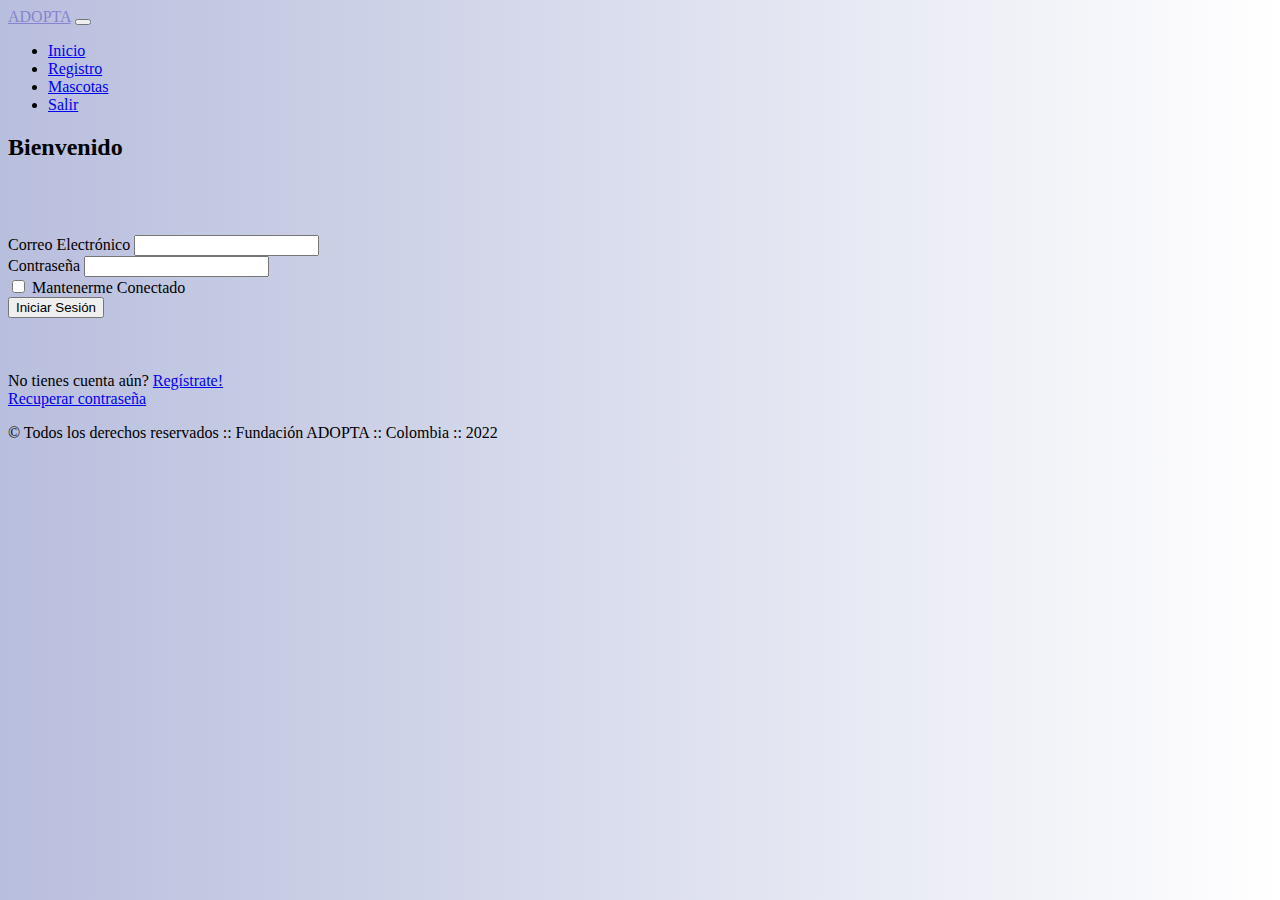
<file: Index.html>
<!doctype html>
<html lang="en">
  <head>
    <!-- Required meta tags -->
    <meta charset="utf-8">
    <meta name="viewport" content="width=device-width, initial-scale=1">

    <link rel="stylesheet" href="/styles.css">

    <!-- Bootstrap CSS -->
    <link href="https://cdn.jsdelivr.net/npm/bootstrap@5.0.2/dist/css/bootstrap.min.css" rel="stylesheet" integrity="sha384-EVSTQN3/azprG1Anm3QDgpJLIm9Nao0Yz1ztcQTwFspd3yD65VohhpuuCOmLASjC" crossorigin="anonymous">

    <title>ADOPTA</title>
  </head>
  <body style="background: linear-gradient(to right, rgba(184,190,221,1) 0%, rgba(255,255,255,1) 100%);">
    <!--Navbar-->
    <nav class="navbar navbar-expand-lg navbar-dark bg-dark ">
      <div class="container-fluid">
        <a class="navbar-brand fw-bolder fs-2" style="color: #8883d0;" href="#">ADOPTA</a>
        <button class="navbar-toggler" type="button" data-bs-toggle="collapse" data-bs-target="#navbarNav" aria-controls="navbarNav" aria-expanded="false" aria-label="Toggle navigation">
          <span class="navbar-toggler-icon"></span>
        </button>
        <div class="row-2"></div>
        
      </div>
      <div class="collapse navbar-collapse  align-content-end" id="navbarNav">
        <ul class="navbar-nav">
          <li class="nav-item">
            <a class="nav-link active" aria-current="page" href="#">Inicio</a>
          </li>
          <li class="nav-item">
            <a class="nav-link" href="#">Registro</a>
          </li>
          <li class="nav-item">
            <a class="nav-link" href="#">Mascotas</a>
          </li>
          <li class="nav-item">
            <a class="nav-link " href="#" tabindex="-1" aria-busy="true">Salir</a>
          </li>
        </ul>
      </div>
    </nav>
    <!--end -Navbar-->
    <!--lOGIN form-->
    <div class="container w-75 bg-light mt-5 rounded mb-5 shadow">
      <div class="row align-items-stretch">
        <div class="col bg d-none d-lg-block rounded">

        </div>
        <div class="col  p-2  rounded-end">
          <div class="text-end ">
            
          </div class="my-4">
          <h2 class="fw-bold text-center py-5">Bienvenido</h2>
          <br><br><br>

          <!--Login-->
          <form action="#" class="mb-5">
            <div class="mb-4">
              <label for="email" class="from-label">Correo Electrónico</label>
              <input type="email" class="form-control" name="email" required>
            </div>
            <div class="mb-4">
              <label for="password" class="from-label">Contraseña</label>
              <input type="password" class="form-control" name="password" required>
            </div>
            <div class="mb-4 form-check text-">
              <input type="checkbox" name="conected" id="conected" class="form-check-input">
              <label for="connected " class="form-check-label">Mantenerme Conectado</label>
            </div>
            <div class="d-grid ">
              <button type="submit" class="btn btn-primary my-5">Iniciar Sesión</button>
            </div>
            <br><br><br>
            <div class="my-3 d-block text-end ">
              <span>No tienes cuenta aún? <a href="#">Regístrate!  </a> </span><br>
              <span><a href="#">Recuperar contraseña</a></span>
            </div>
          </form>
        </div>
      </div>
    </div>
    <!--end Form login-->


    <!--footer-->
    <footer class=" fixed-bottom d-sm-none d-lg-block">
      <div class="container-fluid bg-dark text-light text-center footer">
        <p class="mb-0">&copy; Todos los derechos reservados :: Fundación ADOPTA :: Colombia :: 2022  </p>
      </div>
    </footer>  
    <!-- Optional JavaScript; choose one of the two! -->

    <!-- Option 1: Bootstrap Bundle with Popper -->
    <script src="https://cdn.jsdelivr.net/npm/bootstrap@5.0.2/dist/js/bootstrap.bundle.min.js" integrity="sha384-MrcW6ZMFYlzcLA8Nl+NtUVF0sA7MsXsP1UyJoMp4YLEuNSfAP+JcXn/tWtIaxVXM" crossorigin="anonymous"></script>

    <!-- Option 2: Separate Popper and Bootstrap JS -->
    <!--
    <script src="https://cdn.jsdelivr.net/npm/@popperjs/core@2.9.2/dist/umd/popper.min.js" integrity="sha384-IQsoLXl5PILFhosVNubq5LC7Qb9DXgDA9i+tQ8Zj3iwWAwPtgFTxbJ8NT4GN1R8p" crossorigin="anonymous"></script>
    <script src="https://cdn.jsdelivr.net/npm/bootstrap@5.0.2/dist/js/bootstrap.min.js" integrity="sha384-cVKIPhGWiC2Al4u+LWgxfKTRIcfu0JTxR+EQDz/bgldoEyl4H0zUF0QKbrJ0EcQF" crossorigin="anonymous"></script>
    -->
  </body>
</html>
</file>
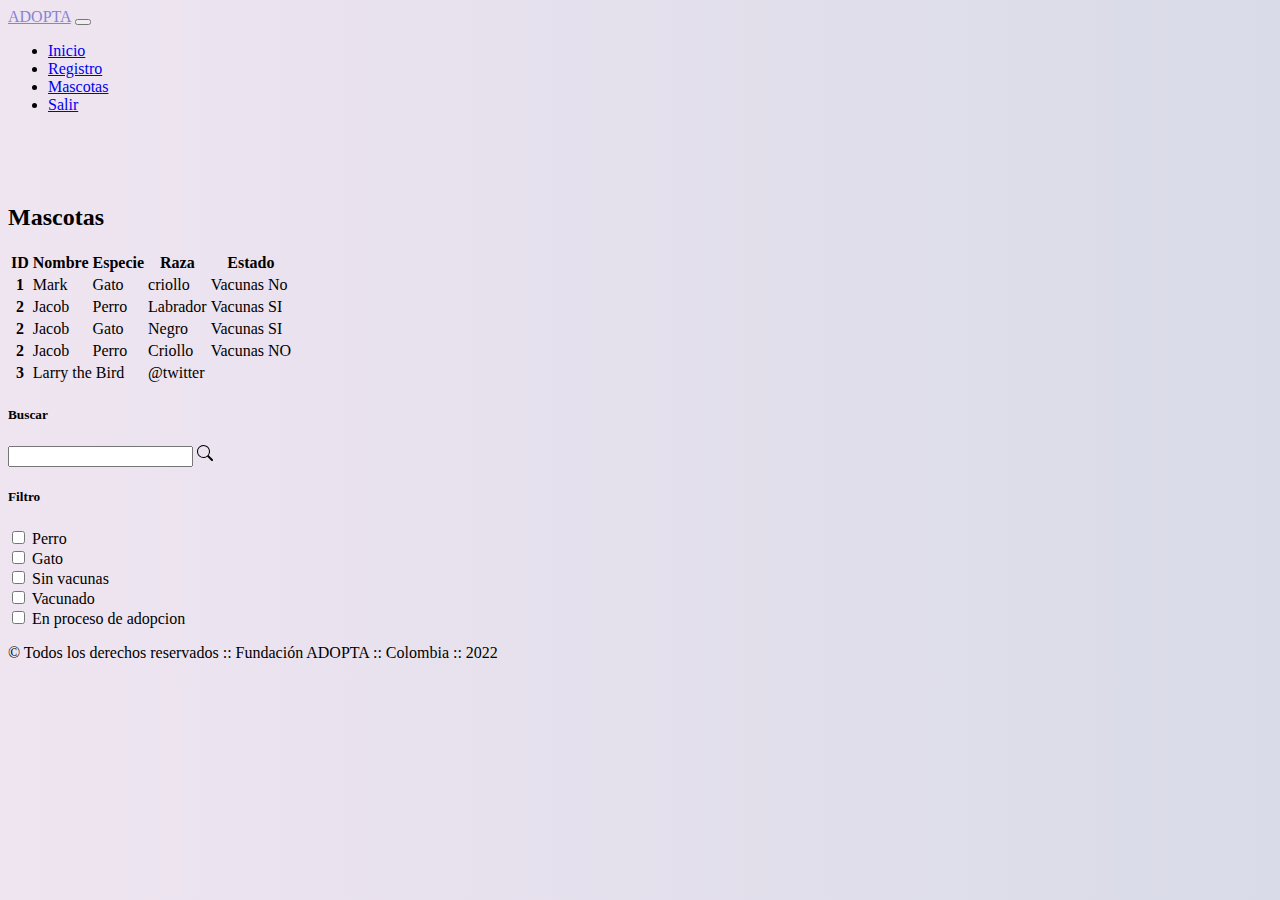
<file: mascotas.html>
<!doctype html>
<html lang="en">
  <head>
    <!-- Required meta tags -->
    <meta charset="utf-8">
    <meta name="viewport" content="width=device-width, initial-scale=1">

    <link rel="stylesheet" href="/styles.css">

    <!-- Bootstrap CSS -->
    <link href="https://cdn.jsdelivr.net/npm/bootstrap@5.0.2/dist/css/bootstrap.min.css" rel="stylesheet" integrity="sha384-EVSTQN3/azprG1Anm3QDgpJLIm9Nao0Yz1ztcQTwFspd3yD65VohhpuuCOmLASjC" crossorigin="anonymous">

    <title>ADOPTA-Mascotas</title>
  </head>
  <body style="background: linear-gradient(to right, rgb(239, 229, 241) 0%, rgb(217, 219, 232) 100%);">
    <nav class="navbar navbar-expand-lg navbar-dark bg-dark ">
        <div class="container-fluid">
          <a class="navbar-brand fw-bolder fs-2" style="color: #8883d0;" href="#">ADOPTA</a>
          <button class="navbar-toggler" type="button" data-bs-toggle="collapse" data-bs-target="#navbarNav" aria-controls="navbarNav" aria-expanded="false" aria-label="Toggle navigation">
            <span class="navbar-toggler-icon"></span>
          </button>
          <div class="row-2"></div>
          
        </div>
        <div class="collapse navbar-collapse  align-content-end" id="navbarNav">
          <ul class="navbar-nav">
            <li class="nav-item">
              <a class="nav-link active" aria-current="page" href="#">Inicio</a>
            </li>
            <li class="nav-item">
              <a class="nav-link" href="#">Registro</a>
            </li>
            <li class="nav-item">
              <a class="nav-link" href="#">Mascotas</a>
            </li>
            <li class="nav-item">
              <a class="nav-link " href="#" tabindex="-1" aria-busy="true">Salir</a>
            </li>
          </ul>
        </div>
      </nav>
      <!--End-navBar-->
      <br><br><br>
      <div class="container w-75 bg-light mt-5 rounded mb-5 shadow">
        <div class="row">
            <h2 class="text-center py-5">Mascotas</h2>
        </div>

        <div class="row py-5">
          <div class="col-8 px-5">
            <table class="table  shadow">
              <thead>
                <tr class="table-dark">
                  <th scope="col">ID</th>
                  <th scope="col">Nombre</th>
                  <th scope="col">Especie</th>
                  <th scope="col">Raza</th>
                  <th scope="col">Estado</th>
                </tr>
              </thead>
              <tbody>
                <tr>
                  <th scope="row">1</th>
                  <td>Mark</td>
                  <td>Gato</td>
                  <td>criollo</td>
                  <td>Vacunas No</td>
                </tr>
                <tr>
                  <th scope="row">2</th>
                  <td>Jacob</td>
                  <td>Perro</td>
                  <td>Labrador</td>
                  <td>Vacunas SI</td>
                </tr>
                
                  <th scope="row">2</th>
                  <td>Jacob</td>
                  <td>Gato</td>
                  <td>Negro</td>
                  <td>Vacunas SI</td>
                </tr>
                
                  <th scope="row">2</th>
                  <td>Jacob</td>
                  <td>Perro</td>
                  <td>Criollo</td>
                  <td>Vacunas NO</td>
                </tr>
                <tr>
                  <th scope="row">3</th>
                  <td colspan="2">Larry the Bird</td>
                  <td>@twitter</td>
                </tr>
              </tbody>
            </table>

          </div>
          <div class="col-3 px-5 mx-2">
            <div class="card shadow" style="width: 18rem;">
              
              
              <div class="card-body">
                <h5 class="card-title">Buscar</h5>
                <form action="#">
                  
                  <div class="mb-4 input-group-text">
                    <input type="email" class="form-control" name="email" required>
                    <label for="email" class="from-label btn btn-secondary"><svg xmlns="http://www.w3.org/2000/svg" width="16" height="16" fill="currentColor" class="bi bi-search" viewBox="0 0 16 16">
                      <path d="M11.742 10.344a6.5 6.5 0 1 0-1.397 1.398h-.001c.03.04.062.078.098.115l3.85 3.85a1 1 0 0 0 1.415-1.414l-3.85-3.85a1.007 1.007 0 0 0-.115-.1zM12 6.5a5.5 5.5 0 1 1-11 0 5.5 5.5 0 0 1 11 0z"/>
                    </svg></label>
                    
                  </div>
                </form>
                <div class="card-body">
                  <h5 class="card-title">Filtro</h5>
                  <form action="#">
                    
                    <div class="mb-4 form-check text-">
                      <input type="checkbox" name="conected" id="conected" class="form-check-input">
                      <label for="connected " class="form-check-label">Perro</label>
                    </div>
                    <div class="mb-4 form-check text-">
                      <input type="checkbox" name="conected" id="conected" class="form-check-input">
                      <label for="connected " class="form-check-label">Gato</label>
                    </div>
                    <div class="mb-4 form-check text-">
                      <input type="checkbox" name="conected" id="conected" class="form-check-input">
                      <label for="connected " class="form-check-label">Sin vacunas</label>
                    </div>
                    <div class="mb-4 form-check text-">
                      <input type="checkbox" name="conected" id="conected" class="form-check-input">
                      <label for="connected " class="form-check-label">Vacunado</label>
                    </div>
                    <div class="mb-4 form-check text-">
                      <input type="checkbox" name="conected" id="conected" class="form-check-input">
                      <label for="connected " class="form-check-label">En proceso de adopcion</label>
                    </div>
                  </form>
                </div>
              </div>
              
            </div>

          </div>
        </div>

      </div>

      <!--footer-->
    <footer class=" fixed-bottom d-sm-none d-lg-block">
        <div class="container-fluid bg-dark text-light text-center footer">
          <p class="mb-0">&copy; Todos los derechos reservados :: Fundación ADOPTA :: Colombia :: 2022  </p>
        </div>
      </footer>  
      <!-- Optional JavaScript; choose one of the two! -->
  
      <!-- Option 1: Bootstrap Bundle with Popper -->
      <script src="https://cdn.jsdelivr.net/npm/bootstrap@5.0.2/dist/js/bootstrap.bundle.min.js" integrity="sha384-MrcW6ZMFYlzcLA8Nl+NtUVF0sA7MsXsP1UyJoMp4YLEuNSfAP+JcXn/tWtIaxVXM" crossorigin="anonymous"></script>
  
      <!-- Option 2: Separate Popper and Bootstrap JS -->
      <!--
      <script src="https://cdn.jsdelivr.net/npm/@popperjs/core@2.9.2/dist/umd/popper.min.js" integrity="sha384-IQsoLXl5PILFhosVNubq5LC7Qb9DXgDA9i+tQ8Zj3iwWAwPtgFTxbJ8NT4GN1R8p" crossorigin="anonymous"></script>
      <script src="https://cdn.jsdelivr.net/npm/bootstrap@5.0.2/dist/js/bootstrap.min.js" integrity="sha384-cVKIPhGWiC2Al4u+LWgxfKTRIcfu0JTxR+EQDz/bgldoEyl4H0zUF0QKbrJ0EcQF" crossorigin="anonymous"></script>
      -->
    </body>
  </html>
</file>
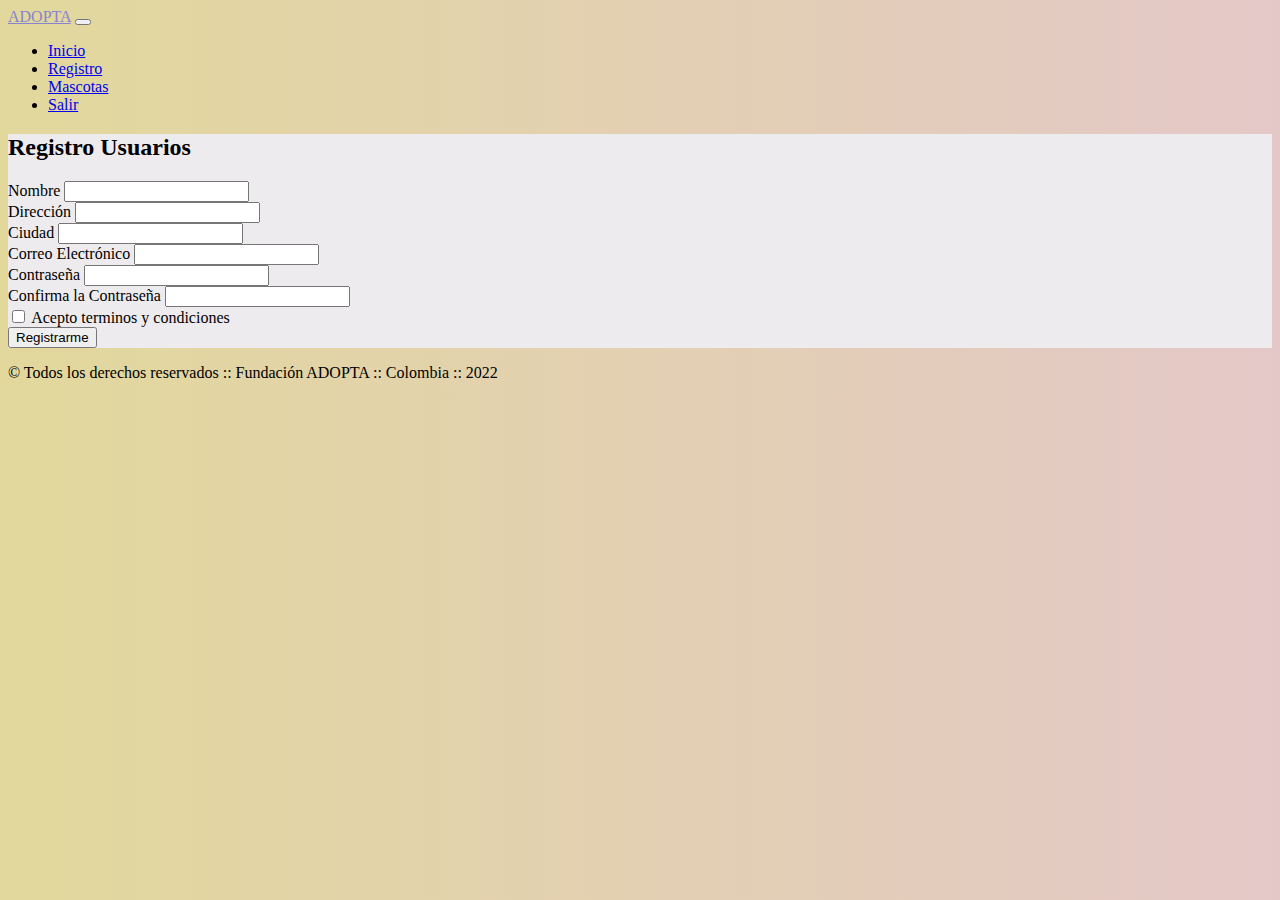
<file: registroUsuario.html>
<!doctype html>
<html lang="en">
  <head>
    <!-- Required meta tags -->
    <meta charset="utf-8">
    <meta name="viewport" content="width=device-width, initial-scale=1">

    <link rel="stylesheet" href="/styles.css">

    <!-- Bootstrap CSS -->
    <link href="https://cdn.jsdelivr.net/npm/bootstrap@5.0.2/dist/css/bootstrap.min.css" rel="stylesheet" integrity="sha384-EVSTQN3/azprG1Anm3QDgpJLIm9Nao0Yz1ztcQTwFspd3yD65VohhpuuCOmLASjC" crossorigin="anonymous">

    <title>ADOPTA-Mascotas</title>
  </head>
  <body style="background: linear-gradient(to right, rgb(226, 216, 156) 0%, rgb(228, 200, 200) 100%);">
    <nav class="navbar navbar-expand-lg navbar-dark bg-dark ">
        <div class="container-fluid">
          <a class="navbar-brand fw-bolder fs-2" style="color: #8883d0;" href="#">ADOPTA</a>
          <button class="navbar-toggler" type="button" data-bs-toggle="collapse" data-bs-target="#navbarNav" aria-controls="navbarNav" aria-expanded="false" aria-label="Toggle navigation">
            <span class="navbar-toggler-icon"></span>
          </button>
          <div class="row-2"></div>
          
        </div>
        <div class="collapse navbar-collapse  align-content-end" id="navbarNav">
          <ul class="navbar-nav">
            <li class="nav-item">
              <a class="nav-link active" aria-current="page" href="#">Inicio</a>
            </li>
            <li class="nav-item">
              <a class="nav-link" href="#">Registro</a>
            </li>
            <li class="nav-item">
              <a class="nav-link" href="#">Mascotas</a>
            </li>
            <li class="nav-item">
              <a class="nav-link " href="#" tabindex="-1" aria-busy="true">Salir</a>
            </li>
          </ul>
        </div>
      </nav>

      <!--Form-registro-usuarios-->
      <div class="container w-75  mt-5 rounded mb-5 shadow" style="background: #eeebee;">
        <div class="row">
            <h2 class="text-center p-3">Registro Usuarios</h2>
        </div>
        <div class="row px-5">
            <form action="#" class="">
                <div class="row m-5">
                    <div class="mb-4 col">
                        <label for="text" class="from-label fw-bold fs-5">Nombre</label>
                        <input type="text" class="form-control" name="nombre" required>
                    </div>
                    <div class="mb-4 col">
                        <label for="text" class="from-label fw-bold fs-5">Dirección</label>
                        <input type="text" class="form-control" name="direccion" required>
                    </div>
                </div> 
                <div class="row m-5">
                    <div class="mb-4 col">
                        <label for="text" class="from-label fw-bold fs-5">Ciudad</label>
                        <input type="text" class="form-control" name="ciudad" required>
                    </div>
                    <div class="mb-4 col">
                        <label for="email" class="from-label fw-bold fs-5">Correo Electrónico</label>
                        <input type="email" class="form-control" name="email" required>
                    </div>
                </div> 
                <div class="row m-5">
                    <div class="mb-4 col">
                        <label for="password" class="from-label fw-bold fs-5">Contraseña</label>
                        <input type="password" class="form-control" name="password" required>
                    </div>
                    <div class="mb-4 col">
                        <label for="password" class="from-label fw-bold fs-5">Confirma la Contraseña</label>
                        <input type="password" class="form-control" name="password" required>
                    </div>
                    <div class="mb-4 form-check text-">
                        <input type="checkbox" name="conected" id="conected" class="form-check-input">
                        <label for="connected " class="form-check-label fs-5">Acepto terminos y condiciones</label>
                    </div>
                    <div class="d-grid px-5">
                        <button type="submit" class="btn btn-secondary my-5 fw-bold fs-4">Registrarme</button>
                    </div>
                </div>    
            </form>    
        </div>
      </div>


      <!--footer-->
    <footer class=" fixed-bottom d-sm-none d-lg-block">
        <div class="container-fluid bg-dark text-light text-center footer">
          <p class="mb-0">&copy; Todos los derechos reservados :: Fundación ADOPTA :: Colombia :: 2022  </p>
        </div>
      </footer>  
      <!-- Optional JavaScript; choose one of the two! -->
  
      <!-- Option 1: Bootstrap Bundle with Popper -->
      <script src="https://cdn.jsdelivr.net/npm/bootstrap@5.0.2/dist/js/bootstrap.bundle.min.js" integrity="sha384-MrcW6ZMFYlzcLA8Nl+NtUVF0sA7MsXsP1UyJoMp4YLEuNSfAP+JcXn/tWtIaxVXM" crossorigin="anonymous"></script>
  
      <!-- Option 2: Separate Popper and Bootstrap JS -->
      <!--
      <script src="https://cdn.jsdelivr.net/npm/@popperjs/core@2.9.2/dist/umd/popper.min.js" integrity="sha384-IQsoLXl5PILFhosVNubq5LC7Qb9DXgDA9i+tQ8Zj3iwWAwPtgFTxbJ8NT4GN1R8p" crossorigin="anonymous"></script>
      <script src="https://cdn.jsdelivr.net/npm/bootstrap@5.0.2/dist/js/bootstrap.min.js" integrity="sha384-cVKIPhGWiC2Al4u+LWgxfKTRIcfu0JTxR+EQDz/bgldoEyl4H0zUF0QKbrJ0EcQF" crossorigin="anonymous"></script>
      -->
    </body>
  </html>
</file>
<file: styles.css>
body{
    background: #520c84 ;
}


.bg {
    background-image: url(/img/Loging.jpg);
    background-position: center center ;
    
}
</file>
